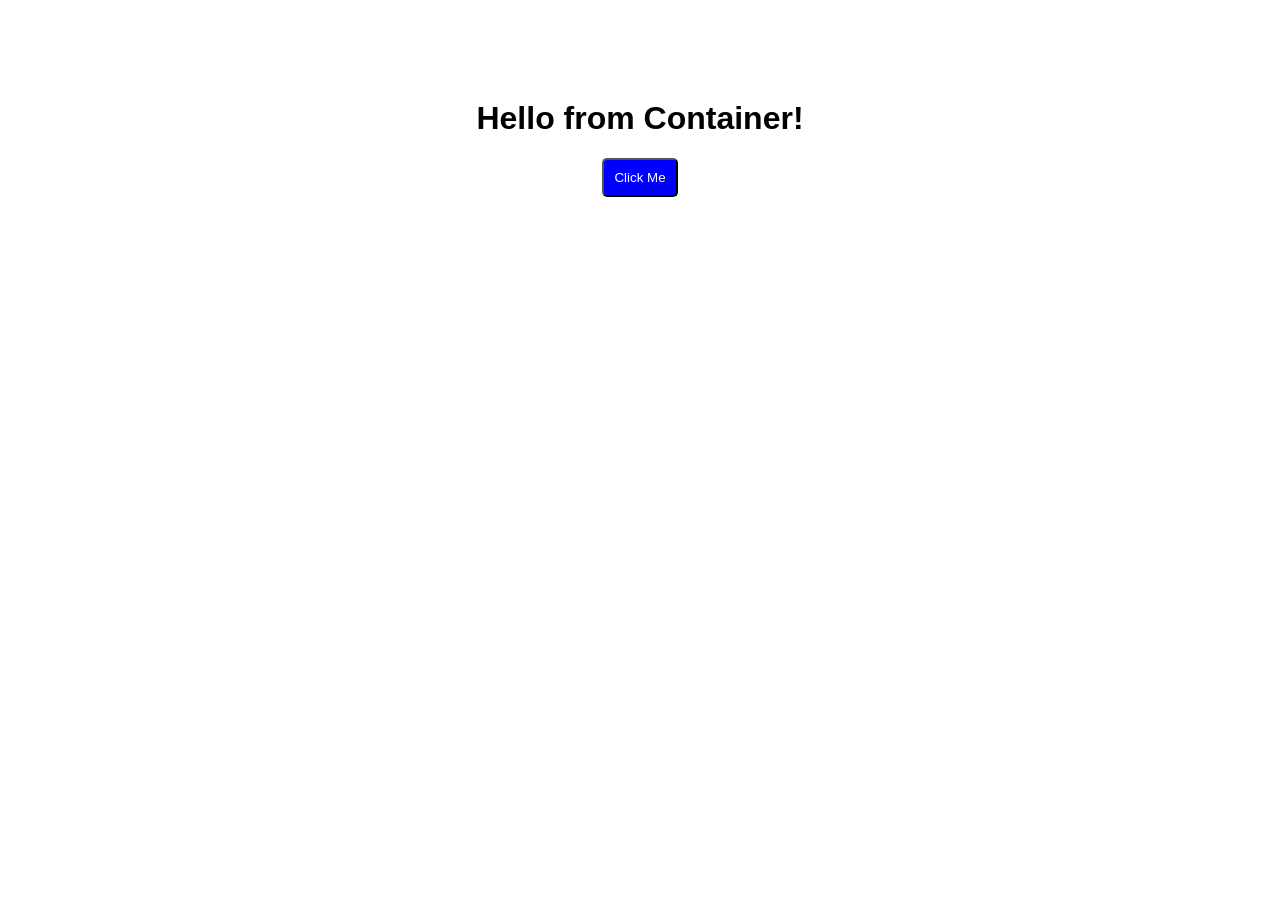
<file: DevOpsLab18/index.html>
<!DOCTYPE html>
<html>
<head>
    <title>Welcome to Containers</title>
    <link rel="stylesheet" href="style.css">
</head>
<body>
    <h1>Hello from Container!</h1>
    <button onclick="sayHello()">Click Me</button>
    <script src="script.js"></script>
</body>
</html>
</file>
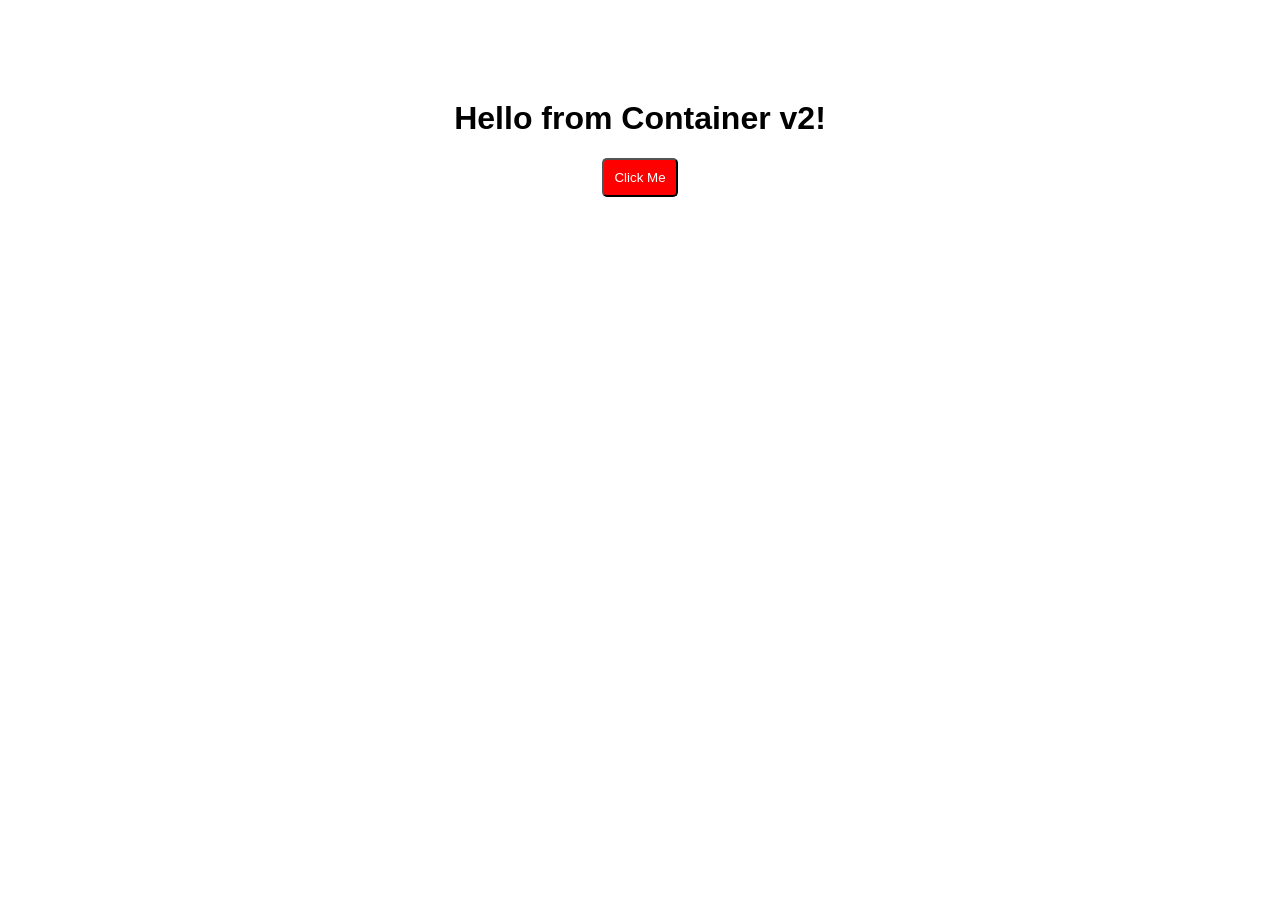
<file: DevOpsLab18v2/index.html>
<!DOCTYPE html>
<html>
<head>
    <title>Welcome to Containers</title>
    <link rel="stylesheet" href="style.css">
</head>
<body>
    <h1>Hello from Container v2!</h1>
    <button onclick="sayHello()">Click Me</button>
    <script src="script.js"></script>
</body>
</html>
</file>
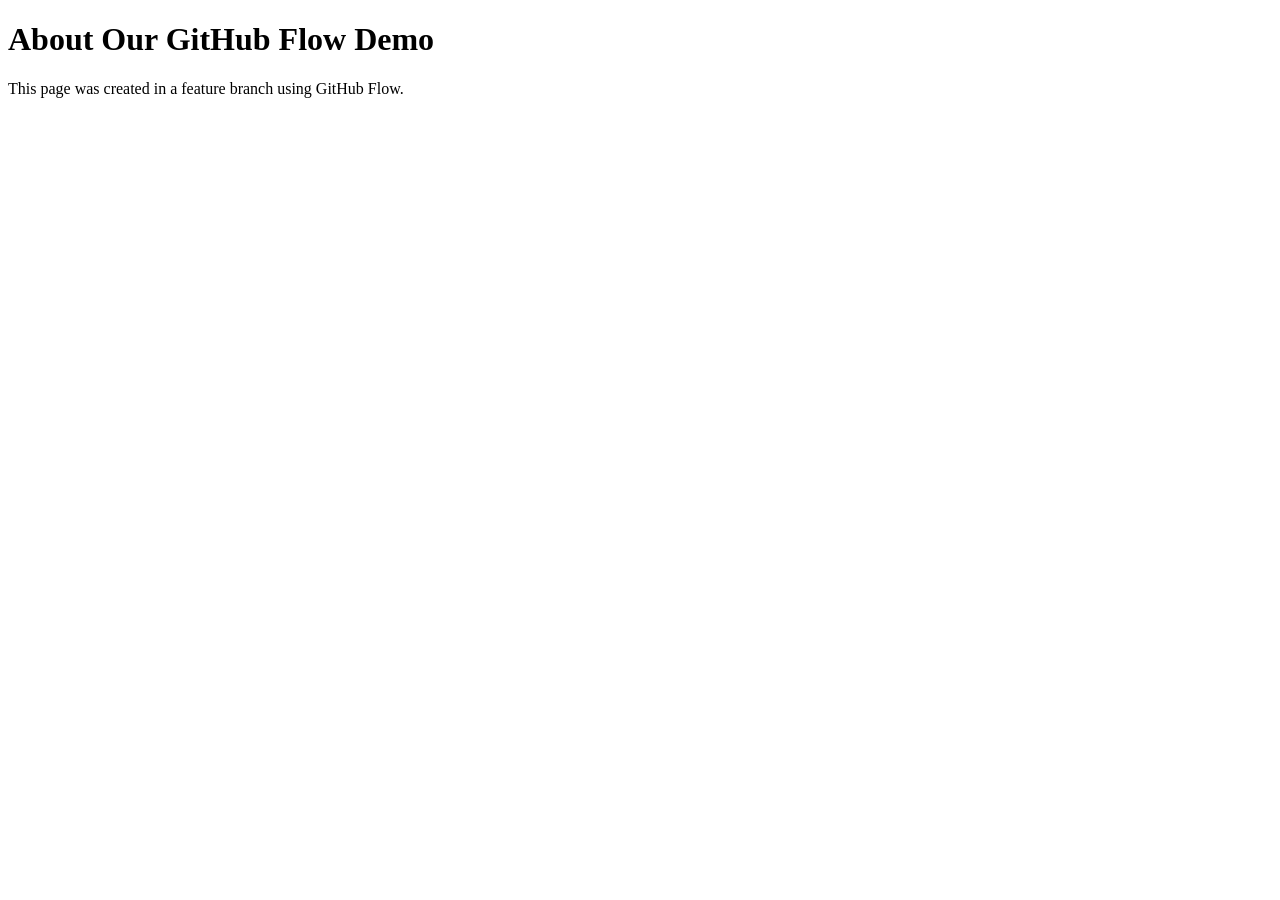
<file: about.html>
<!DOCTYPE html>
<html>
<head>
    <title>About Us</title>
</head>
<body>
    <h1>About Our GitHub Flow Demo</h1>
    <p>This page was created in a feature branch using GitHub
Flow.</p>
</body>
</html>
</file>
<file: DevOpsLab18/style.css>
body {
    font-family: sans-serif;
    text-align: center;
    margin-top: 100px;
}
button {
    padding: 10px;
    background-color: blue;
    color: white;
    border-radius: 5px;
}
</file>
<file: DevOpsLab18v2/style.css>
body {
    font-family: sans-serif;
    text-align: center;
    margin-top: 100px;
}
button {
    padding: 10px;
    background-color: red;
    color: white;
    border-radius: 5px;
}
</file>
